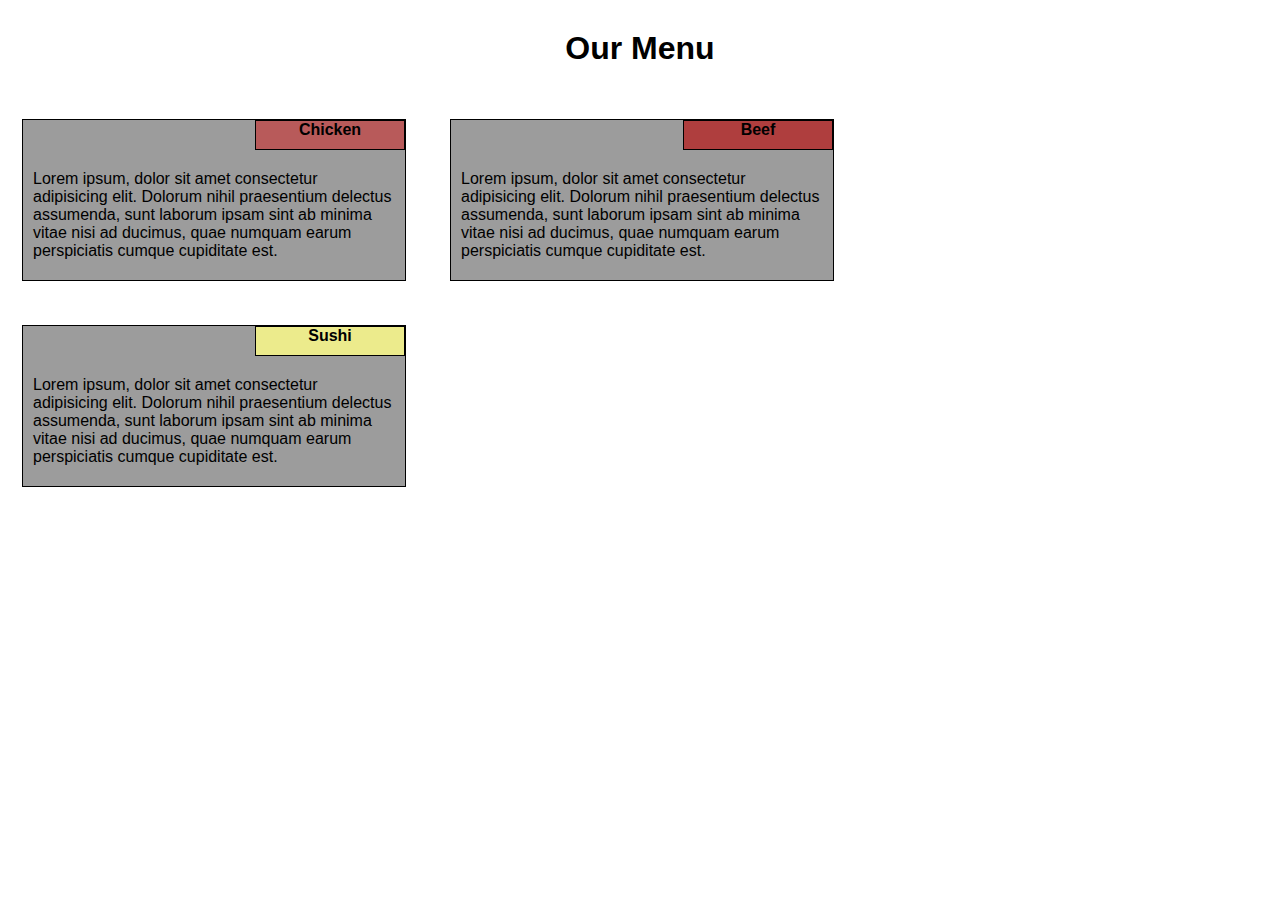
<file: index.html>
<html>

<head>
    <meta charset="utf-8">
    <meta name="viewport" content="width=device-width,initial-scale=1">
    <title>Assignment Solution for Module 2</title>
    <link rel="stylesheet" href="style.css">
</head>

<body>
    <h1>Our Menu</h1>
    <div class="container">
        <div class="row">
            <div class="para1 col-lg-3 col-md-6">Lorem ipsum, dolor sit amet consectetur adipisicing elit. Dolorum nihil
                praesentium delectus assumenda, sunt laborum ipsam sint ab minima vitae nisi ad ducimus, quae numquam
                earum perspiciatis cumque cupiditate est.
                <div class="p1">Chicken</div>
            </div>
            <div class="para2 col-lg-3 col-md-6">Lorem ipsum, dolor sit amet consectetur adipisicing elit. Dolorum nihil
                praesentium delectus assumenda, sunt laborum ipsam sint ab minima vitae nisi ad ducimus, quae numquam
                earum perspiciatis cumque cupiditate est.
                <div class="p2">Beef</div>
            </div>
            <section>
                <div class="para3 col-lg-3">Lorem ipsum, dolor sit amet consectetur adipisicing elit. Dolorum nihil
                    praesentium delectus assumenda, sunt laborum ipsam sint ab minima vitae nisi ad ducimus, quae
                    numquam earum perspiciatis cumque cupiditate est.
                    <div class="p3">Sushi</div>
                </div>
            </section>
        </div>
        
        
    </div>
</body>

</html>
</file>
<file: style.css>
*{
    box-sizing: border-box;
    margin:0;
    padding:0;
}
h1{
    margin:30px;
    text-align:center;
}
body{
    font-family: "Helvetica";
}
.row{
    width:100%;
}

@media (min-width:992px){
    .col-lg-1,.col-lg-2,.col-lg-3,.col-lg-4,.col-lg-5,.col-lg-6,.col-lg-7,.col-lg-8,.col-lg-9,.col-lg-10,.col-lg-11,.col-lg-12{
        float:left;
    }
    .col-lg-3{
        width:30%;
    }
}

@media (min-width:768px) and (max-width:991px){
    .col-md-1,.col-md-2,.col-md-3,.col-md-4,.col-md-5,.col-md-6,.col-md-7,.col-md-8,.col-md-9,.col-md-10,.col-md-11,.col-md-12{
        float:left;
    }
    .col-md-6{
        width:45%;
    }
    section{
        clear:left;
    }
}

.col-lg-3 {
    background-color:rgb(156, 156, 156);
    border:1px solid black;
    padding:50px 10px 20px 10px;
    margin:22px;
    position:relative;
    height:auto;
}

.p1{
    background-color:rgb(184, 90, 90);
    font-weight: bold;
    text-align: center;
    border:1px solid black;
    width:150px;
    height:30px;
    position: absolute;
    top:0px;
    right:0px;
}
.p2{
    background-color:rgb(175, 62, 62);
    font-weight: bold;
    text-align: center;
    border:1px solid black;
    width:150px;
    height:30px;
    position: absolute;
    top:0px;
    right:0px;
}
.p3{
    background-color:rgb(236, 235, 140);
    font-weight: bold;
    text-align: center;
    border:1px solid black;
    width:150px;
    height:30px;
    position: absolute;
    top:0px;
    right:0px;
}
</file>
